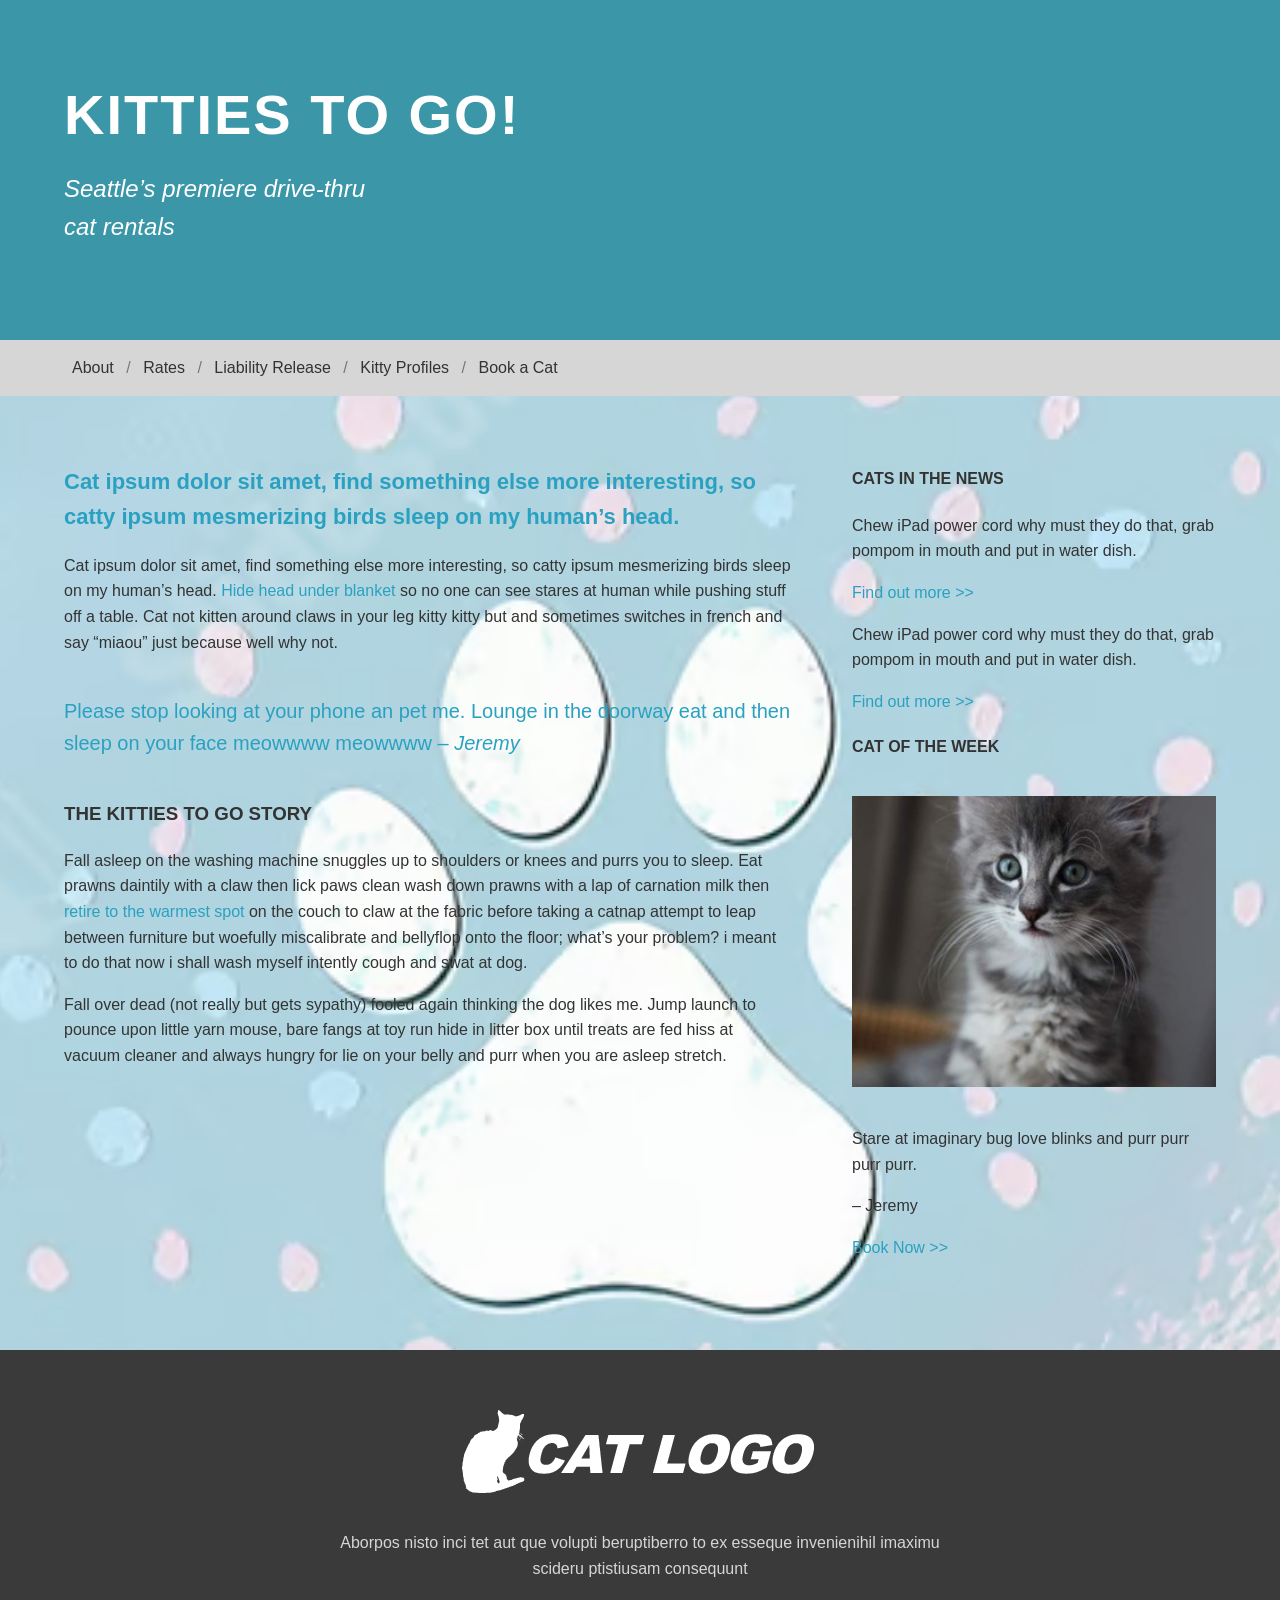
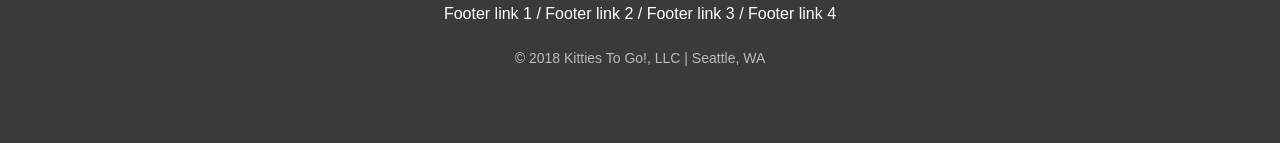
<file: index.html>
<!DOCTYPE html>
<html lang="en">
<head>
    <meta charset="UTF-8">
        <title>Kitties To Go!</title>
        <link rel="stylesheet" href="kittens-style.css">
        <meta name="viewport" content="width=device-width, initial-scale=1.0">
</head>

<body>
    <a href="#main-content" class="skip-link">skip to main content</a>

    <header class="hero">
        <div class="container">
            <h1>KITTIES TO GO!</h1>
            <p class="tagline">Seattle’s premiere drive-thru<br>cat rentals</p>
        </div>
    </header>


    <nav class="navbar">
        <div class="container">
            <a href="#">About</a>
            <span>/</span>
            <a href="#">Rates</a>
            <span>/</span>
            <a href="#">Liability Release</a>
            <span>/</span>
            <a href="#">Kitty Profiles</a>
            <span>/</span>
            <a href="#">Book a Cat</a>
        </div>
    </nav>


    <main class="container layout" id="main-content">

        <section class="main-content">

            <h2 class="intro">
            Cat ipsum dolor sit amet, find something else more interesting,
            so catty ipsum mesmerizing birds sleep on my human’s head.
            </h2>

            <p>
            Cat ipsum dolor sit amet, find something else more interesting, so catty ipsum mesmerizing birds sleep on my human’s head. <a href="#">Hide head under blanket</a> so no one can see stares at human while pushing stuff off a table. Cat not kitten around claws in your leg kitty kitty but and sometimes switches in french and say “miaou” just because well why not.
            </p>

            <p class="quote">
            Please stop looking at your phone an pet me. Lounge in the doorway eat and then sleep on your face meowwww meowwww – <em>Jeremy</em>
            </p>

            <h3>THE KITTIES TO GO STORY</h3>

            <p>
            Fall asleep on the washing machine snuggles up to shoulders or knees and purrs you to sleep. Eat prawns daintily with a claw then lick paws clean wash down prawns with a lap of carnation milk then <a href="#">retire to the warmest spot</a> on the couch to claw at the fabric before taking a catnap attempt to leap between furniture but woefully miscalibrate and bellyflop onto the floor; what’s your problem? i meant to do that now i shall wash myself intently cough and swat at dog.
            </p>

            <p>
            Fall over dead (not really but gets sypathy) fooled again thinking the dog likes me. Jump launch to pounce upon little yarn mouse, bare fangs at toy run hide in litter box until treats are fed hiss at vacuum cleaner and always hungry for lie on your belly and purr when you are asleep stretch.
            </p>

        </section>

        <button id="menu-toggle" aria-expanded="false" aria-controls="sidebar">= Menu</button>
        
        <aside class="sidebar" id="sidebar">

            <h4>CATS IN THE NEWS</h4>

            <p>
            Chew iPad power cord why must they do that, grab pompom in mouth and put in water dish.
            </p>
            <a href="#">Find out more >></a>

            <p>
            Chew iPad power cord why must they do that, grab pompom in mouth and put in water dish.
            </p>
            <a href="#">Find out more >></a>

            <h4>CAT OF THE WEEK</h4>
            <div id="cat-week"></div>

             <img id="cat-img" src="kittens/sidecat.jpg" alt="Cat of the week named Jeremy sitting and looking at the camera"> 

                <p id="cat-quote">
                Stare at imaginary bug love blinks and purr purr purr purr.
                </p>
                <p id="cat-name">– Jeremy</p>

                <a href="#" id="book-now">Book Now >></a>
            </div>
        </aside>

    </main>


    <footer class="footer">

        <div class="footer-logo">
            <img src="kittens/cat-logo.png" alt="Cat Logo">
        </div>

        <p class="footer-text">
        Aborpos nisto inci tet aut que volupti beruptiberro to ex
        esseque invenienihil imaximu scideru ptistiusam consequunt
        </p>

        <div class="footer-links">
        Footer link 1 / Footer link 2 / Footer link 3 / Footer link 4
        </div>

        <p class="copyright">
        © 2018 Kitties To Go!, LLC | Seattle, WA
        </p>

    </footer>

    <script src="script.js"></script>

</body>
</html>
</file>
<file: kittens-style.css>
body{
font-family: Arial, Helvetica, sans-serif;
margin:0;
color:#333;
line-height:1.6;

background-image: url(kitty-cat-paw-background.avif);
background-size: cover;
background-position: center;
background-repeat: no-repeat;
}

.skip-link{
    position:absolute;
    left:-9999px;
}

.skip-link:focus{
   left:20px;
    top:20px;
    background:black;
    color:white;
    padding:10px;
    z-index:1000;
}

#menu-toggle{
    display:none;
}

@media (max-width: 767px){

   #menu-toggle{
        display: block;
       

    }

    body{
        background-position: top;
    }
    .hero h1{
        font-size:36px;
    }

    .tagline{
        font-size:18px;
    }
    
    .layout{
        flex-direction:column;
    }

    .main-content{
        width: 100%;
    }
    
    .sidebar{
        
        position: fixed;
        top: 0;
        right: -300px;
        width: 300px;
        height: 100%;
        background: #f4f4f4;
        transition: right 0.3s ease;
        z-index: 1000;
        display: block;
    }

    .sidebar.active{
        right: 0;
    }

    .container{
        width:90%;
    }
}

@media print {
    
    body{
        margin: 0;
        background: white;
        color: black;
        font-size: 11pt;
        line-height: 1.3;
    }

    nav,
    .sidebar,
    .footer,
    #book-now {
        display: none;
    }

    .layout{
        display: block;
    }

    .main-content{
        width: 100%;
    }

    a::after{
        content: "("attr(href) ")";
    }
    
    *{
        background: none !important;
    }

    section, p{
        margin:5px 0;
        padding: 0;
    }

    section{
        page-break-inside: avoid;
    }
}

.container{
width:1000px;
width: 90%;
margin:auto;
}

.hero{
background:#3b97a8;
color:white;
padding:70px 0;
background-image: 
linear-gradient(to right rgba(59,151,168,0.95) 50%, rgba(255,255,255,0.9)),
url(kitty-cat-paw-background.avif);
background-size: cover;
background-position: center;
}

.hero h1{
font-size:56px;
margin:0;
letter-spacing:2px;
}

.tagline{
font-size:24px;
margin-top:10px;
font-style:italic;
}

.navbar{
background:#d6d6d6;
padding:15px 0;
font-size:16px;
}

.navbar a{
text-decoration:none;
color:#333;
margin:0 8px;
}

.navbar span{
color:#777;
}

.layout{
display:flex;
gap:60px;
padding:50px 0;
}

.main-content{
flex:2;
}

.sidebar{
flex:1;

}

.intro{
color:#2aa1c0;
font-size:22px;
font-weight:bold;
}

.quote{
color:#2aa1c0;
font-size:20px;
margin:40px 0;
}

h3{
margin-top:40px;
}

.sidebar h4{
margin-top:20px;
}

.sidebar img{
width:100%;
margin:15px 0;
height: auto;
}

a{
color:#2aa1c0;
text-decoration:none;
}

a:hover{
text-decoration:underline;
}

.footer{
background:#3a3a3a;
color:white;
text-align:center;
padding:60px 20px;
margin-top:40px;
}

.footer-logo{
font-size:36px;
font-weight:bold;
margin-bottom:20px;
}

.footer-text{
max-width:600px;
margin:auto;
margin-bottom:20px;
color:#d6d6d6;
}

.footer-links{
margin-bottom:20px;
}

.copyright{
color:#bbb;
font-size:14px;
}
</file>
